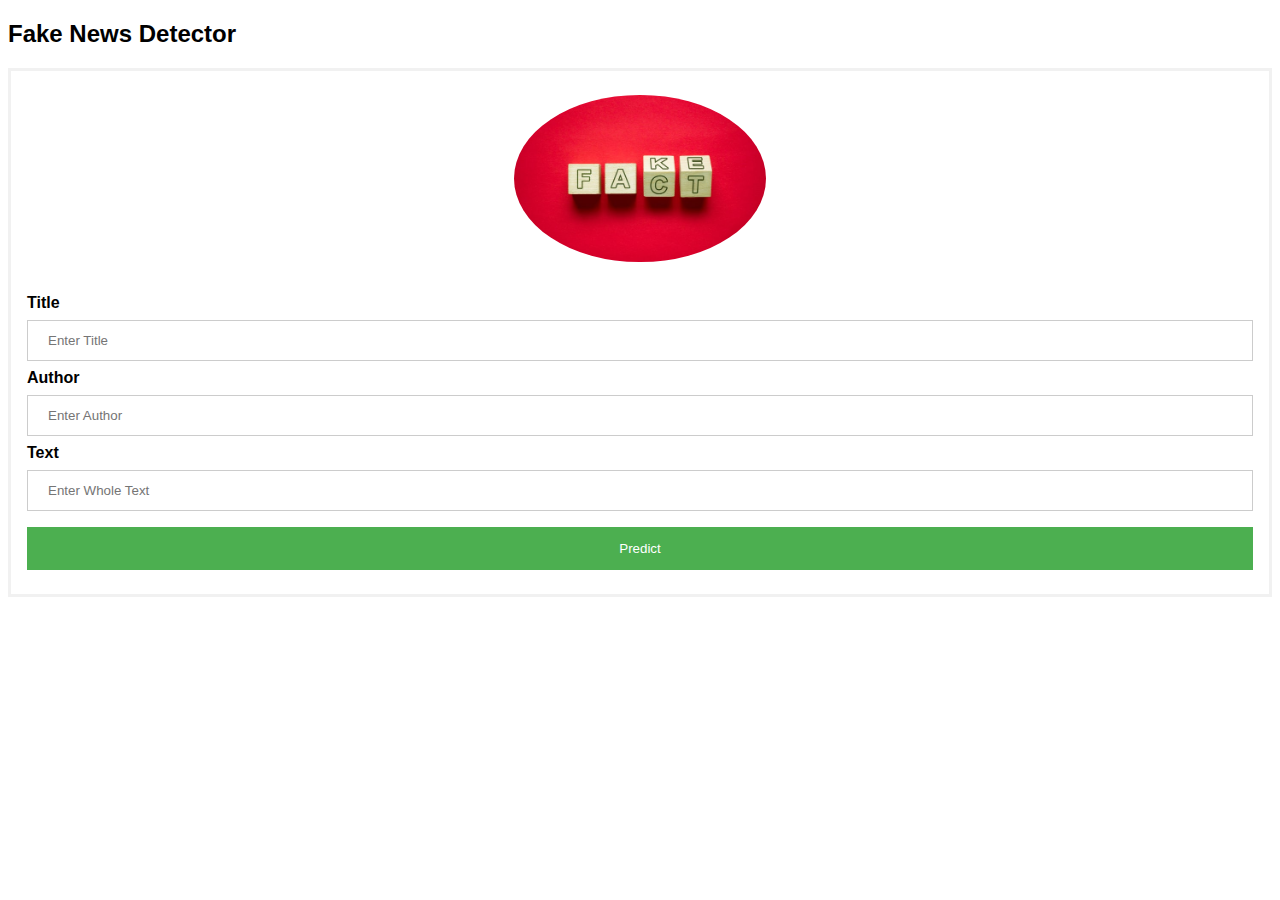
<file: Fake News Detection/App/templates/index.html>
<!DOCTYPE html>
<html>
<head>
<meta name="viewport" content="width=device-width, initial-scale=1">
<style>
body {font-family: Arial, Helvetica, sans-serif;}
form {border: 3px solid #f1f1f1;}

input[type=text] {
 width: 100%;
 padding: 12px 20px;
 margin: 8px 0;
 display: inline-block;
 border: 1px solid #ccc;
 box-sizing: border-box;
}

button {
 background-color: #4CAF50;
 color: white;
 padding: 14px 20px;
 margin: 8px 0;
 border: none;
 cursor: pointer;
 width: 100%;
}

button:hover {
 opacity: 0.8;
}

.cancelbtn {
 width: auto;
 padding: 10px 18px;
 background-color: #f44336;
}

.imgcontainer {
 text-align: center;
 margin: 24px 0 12px 0;
}

img.avatar {
 width: 20%;
 border-radius: 50%;
}

.container {
 padding: 16px;
}

span.psw {
 float: right;
 padding-top: 16px;
}

/* Change styles for span and cancel button on extra small screens */
@media screen and (max-width: 300px) {
 span.psw {
    display: block;
    float: none;
 }
 .cancelbtn {
    width: 100%;
 }
}
</style>
</head>
<body>

<h2>Fake News Detector</h2>
<form id="form_pred" class="contact100-form validate-form" method="post" action="/api">
 <div class="imgcontainer">
   <img src="../static/indeximage.png" alt="Avatar" class="avatar" >
 </div>

 <div class="container">
   <label for="title"><b>Title</b></label>
   <input type="text" placeholder="Enter Title" name="title" required>

   <label for="author"><b>Author</b></label>
   <input type="text" placeholder="Enter Author" name="author" required>

   <label for="maintext"><b>Text</b></label>
   <input type="text" placeholder="Enter Whole Text" name="maintext" required>

   <button type="submit">Predict</button>
 </div>

</form>

</body>
</html>
</file>
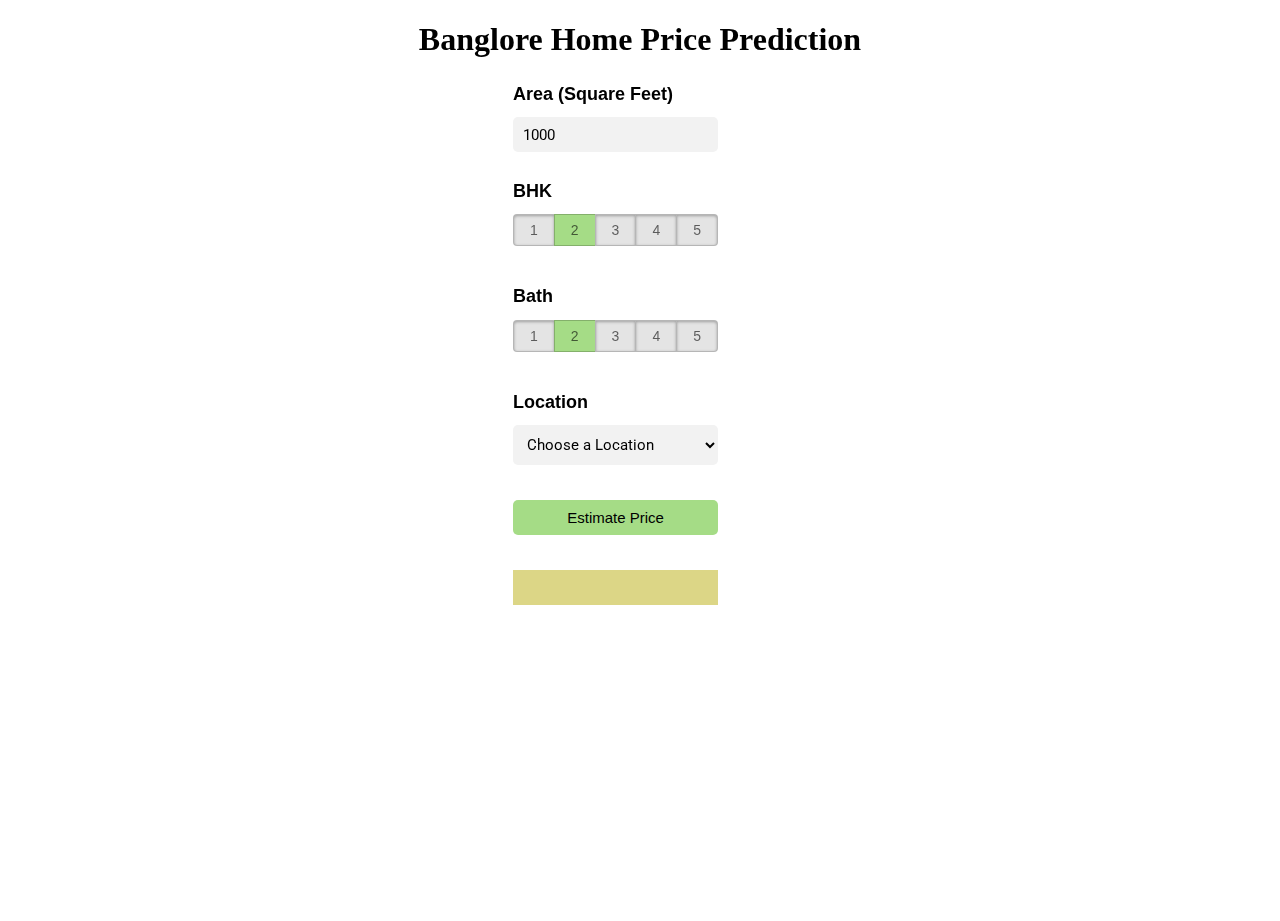
<file: Banglore Home Fare Prediction/client/app.html>
<!DOCTYPE html>
<html>
<head>
    <title>Banglore Home Price Prediction</title>
    <script src="https://ajax.googleapis.com/ajax/libs/jquery/3.4.1/jquery.min.js"></script>
    <script src="app.js"></script>
	<link rel="stylesheet" href="app.css">
</head>
<body>
<div class="img"></div>
	<h1 style='text-align:center'>Banglore Home Price Prediction</h1>
<form class="form">
	<h2>Area (Square Feet) </h2>
    <input class="area"  type="email" id="uiSqft" class="floatLabel" name="Squareft" value="1000">
	<h2>BHK</h2>
	<div class="switch-field">
		<input type="radio" id="radio-bhk-1" name="uiBHK" value="1"/>
		<label for="radio-bhk-1">1</label>
		<input type="radio" id="radio-bhk-2" name="uiBHK" value="2" checked/>
		<label for="radio-bhk-2">2</label>
		<input type="radio" id="radio-bhk-3" name="uiBHK" value="3"/>
		<label for="radio-bhk-3">3</label>
		<input type="radio" id="radio-bhk-4" name="uiBHK" value="4"/>
		<label for="radio-bhk-4">4</label>
		<input type="radio" id="radio-bhk-5" name="uiBHK" value="5"/>
		<label for="radio-bhk-5">5</label>
	</div>
	</form>
<form class="form">
	<h2>Bath</h2>
	<div class="switch-field">
		<input type="radio" id="radio-bath-1" name="uiBathrooms" value="1"/>
		<label for="radio-bath-1">1</label>
		<input type="radio" id="radio-bath-2" name="uiBathrooms" value="2" checked/>
		<label for="radio-bath-2">2</label>
		<input type="radio" id="radio-bath-3" name="uiBathrooms" value="3"/>
		<label for="radio-bath-3">3</label>
		<input type="radio" id="radio-bath-4" name="uiBathrooms" value="4"/>
		<label for="radio-bath-4">4</label>
		<input type="radio" id="radio-bath-5" name="uiBathrooms" value="5"/>
		<label for="radio-bath-5">5</label>
	</div>
	<h2>Location</h2>
	<div>
  	<select class="location" name="location" id="uiLocations">
    	<option value="" disabled="disabled" selected="selected">Choose a Location</option>
			<option>Electronic City</option>
			<option>Rajaji Nagar</option>
  	</select>
</div>
	<button class="submit" onclick="onClickedEstimatePrice()" type="button">Estimate Price</button>
	<div id="uiEstimatedPrice" class="result">	<h2></h2> </div>

</form>
</body>
</html>
</file>
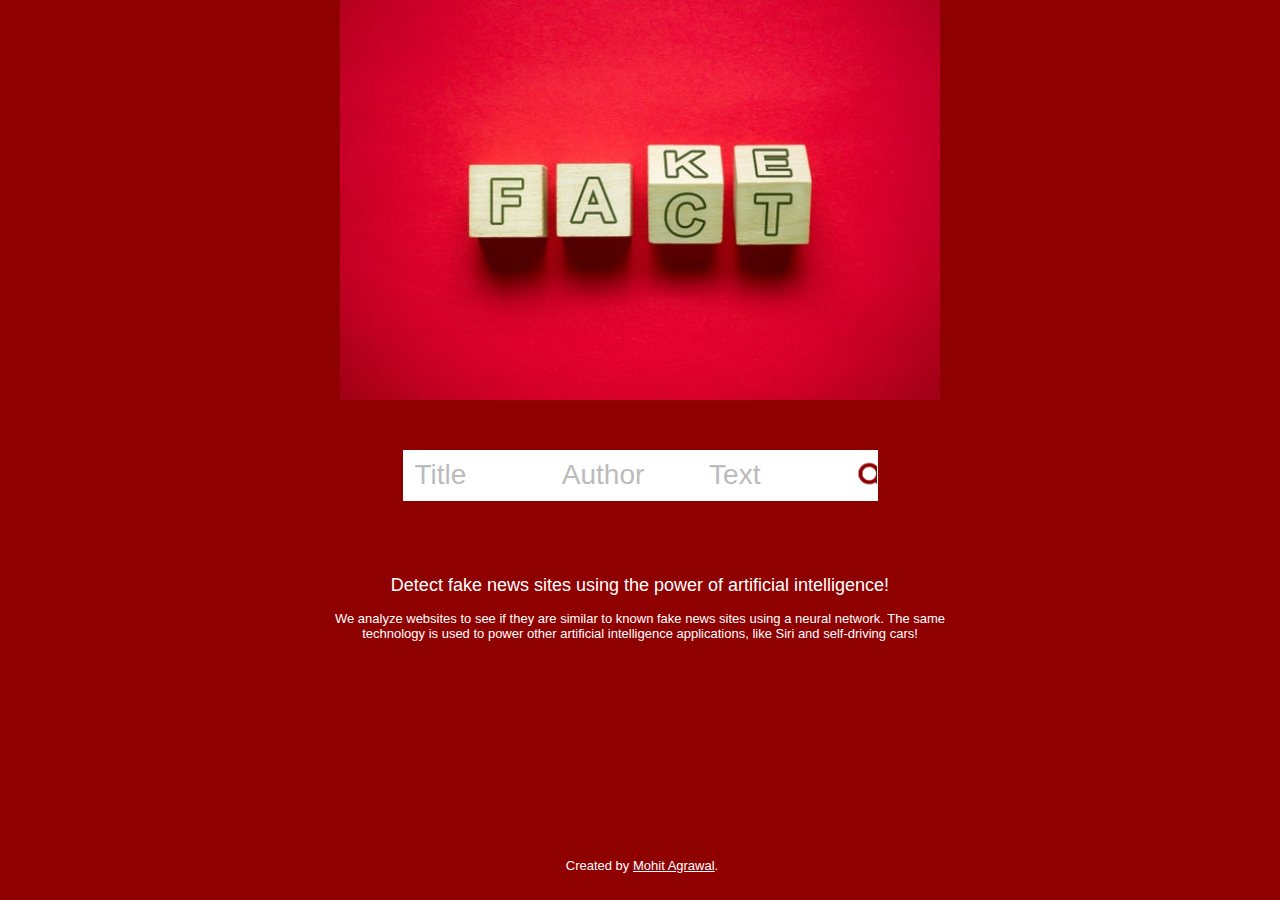
<file: Fake News Detection/App/templates/index1.html>
<head>
  <!-- Global site tag (gtag.js) - Google Analytics -->
  <script async src="https://www.googletagmanager.com/gtag/js?id=UA-10039895-6"></script>
  <script>
    window.dataLayer = window.dataLayer || [];
    function gtag(){dataLayer.push(arguments);}
    gtag('js', new Date());

    gtag('config', 'UA-10039895-6');
  </script>

  <title>Fake News Detector AI | Detect Unreliable News Using Neural Networks</title>
  <meta charset="UTF-8">
  <meta name="description" content="Detect fake or unreliable news websites using neural networks.">
  <meta name="keywords" content="fake, news, ai, neural, network">
  <meta name="author" content="Karan Singhal">
  <meta name="viewport" content="width=device-width, initial-scale=1">
  <link rel="stylesheet" type="text/css" href="style.css"/>
</head>

<body>

  <img id="logo" src="images/indeximage.png"/>
  <div class="container">

      <form id="form_pred" class="contact100-form validate-form" method="post" action="/api">
        <div id="inputs-wrapper">
          <div id="title">
            <input autocomplete="off" autocorrect="off" autocapitalize="off" spellcheck="false" placeholder="Title" id="url" type="text" name="url">
          </div>
          <div id="author">
            <input autocomplete="off" autocorrect="off" autocapitalize="off" spellcheck="false" placeholder="Author" id="url" type="text" name="url">
          </div>
          <div id="text">
            <input autocomplete="off" autocorrect="off" autocapitalize="off" spellcheck="false" placeholder="Text" id="url" type="text" name="url">
          </div>
          <input type="submit" class="button" value="" id="submit"/>
        </div>

      </form>

      <div id="info"><p>Detect fake news sites using the power of artificial intelligence!</p><br />
        We analyze websites to see if they are similar to known fake news sites using a neural network.
        The same technology is used to power other artificial intelligence applications, like Siri and self-driving cars!</div>
        <div id="innerContainer">
        <div class="results" id="loading"><img src="images/loading.gif" id="loadingImage" alt="Loading detection results..."/></div>
        <div class="results" id="fake"><h2>Fake!</h2>This site is probably not a reliable news source.</div>
        <div class="results" id="real"><h2>Real!</h2>This site is probably not a fake news site.</div>
        <div class="results" id="error"><h2>Error!</h2><span id="errorMessage"></span></div>
      </div>
    </div>

  <div id="footer">Created by <a target="_blank" href="http://immohit.co">Mohit Agrawal</a>.</div>
  <script type="text/javascript" src ="form.js"></script>
</body>
</file>
<file: Banglore Home Fare Prediction/client/app.css>
@import url(https://fonts.googleapis.com/css?family=Roboto:300);

.switch-field {
	display: flex;
	margin-bottom: 36px;
	overflow: hidden;
}

.switch-field input {
	position: absolute !important;
	clip: rect(0, 0, 0, 0);
	height: 1px;
	width: 1px;
	border: 0;
	overflow: hidden;
}

.switch-field label {
	background-color: #e4e4e4;
	color: rgba(0, 0, 0, 0.6);
	font-size: 14px;
	line-height: 1;
	text-align: center;
	padding: 8px 16px;
	margin-right: -1px;
	border: 1px solid rgba(0, 0, 0, 0.2);
	box-shadow: inset 0 1px 3px rgba(0, 0, 0, 0.3), 0 1px rgba(255, 255, 255, 0.1);
	transition: all 0.1s ease-in-out;
}

.switch-field label:hover {
	cursor: pointer;
}

.switch-field input:checked + label {
	background-color: #a5dc86;
	box-shadow: none;
}

.switch-field label:first-of-type {
	border-radius: 4px 0 0 4px;
}

.switch-field label:last-of-type {
	border-radius: 0 4px 4px 0;
}

.form {
	max-width: 270px;
	font-family: "Lucida Grande", Tahoma, Verdana, sans-serif;
	font-weight: normal;
	line-height: 1.625;
	margin: 8px auto;
	padding-left: 16px;
	z-index: 2;
}

h2 {
	font-size: 18px;
	margin-bottom: 8px;
}
.area{
  font-family: "Roboto", sans-serif;
  outline: 0;
  background: #f2f2f2;
  width: 76%;
  border: 0;
  margin: 0 0 10px;
  padding: 10px;
  box-sizing: border-box;
  font-size: 15px;
  height: 35px;
  border-radius: 5px;
}

.location{
  font-family: "Roboto", sans-serif;
  outline: 0;
  background: #f2f2f2;
  width: 76%;
  border: 0;
  margin: 0 0 10px;
  padding: 10px;
  box-sizing: border-box;
  font-size: 15px;
  height: 40px;
  border-radius: 5px;
}

.submit{
  background: #a5dc86;
  width: 76%;
  border: 0;
  margin: 25px 0 10px;
  box-sizing: border-box;
  font-size: 15px;
	height: 35px;
	text-align: center;
	border-radius: 5px;
}

.result{
		background: #dcd686;
		width: 76%;
		border: 0;
		margin: 25px 0 10px;
		box-sizing: border-box;
		font-size: 15px;
		height: 35px;
		text-align: center;
}

.img {
  background: url('https://images.unsplash.com/photo-1564013799919-ab600027ffc6?ixlib=rb-1.2.1&auto=format&fit=crop&w=1350&q=80');
	background-repeat: no-repeat;
  background-size: auto;
  background-size:100% 100%;
  -webkit-filter: blur(5px);
  -moz-filter: blur(5px);
  -o-filter: blur(5px);
  -ms-filter: blur(5px);
  filter: blur(15px);
  position: fixed;
  width: 100%;
  height: 100%;
  top: 0;
  left: 0;
  z-index: -1;
}

body, html {
  height: 100%;
}
</file>
<file: Fake News Detection/App/templates/style.css>
@font-face {
    font-family: 'Norwester';
    src: url('fonts/norwester-webfont.woff') format('woff');
    font-weight: normal;
    font-style: normal;
}

body {
  background-color: #8f0000;
  transition: background-color .75s ease;
  font-family: "Lucida Grande", "Helvetica Neue", "Arial", sans-serif;
  color: white;
  margin: 0px;
  text-align:center;
}

#logo {
  max-width: 600px;
  min-width: 300px;
  width: 90%;
  display:block;
  margin: 0 auto 50px auto;
}

.container {
  width: 85%;
  margin-left: auto;
  margin-right: auto;
  position:relative;
}

#innerContainer {
  min-height: 220px;
}

#info, .results {
  text-align: center;
  margin-bottom:50px;
  margin-top: 15px;
  max-width:660px;
  margin-right: auto;
  margin-left: auto;
  left:0;
  right:0;
  position:absolute;
}

#info {
  font-size: 13px;
  margin-top:40px;
}

#info p {
  font-size: 18px;
  margin-bottom: 0px;
}

.results {
  font-size:18px;
  opacity: 0;
}

h2 {
  font-family: "Norwester";
  margin-bottom: 10px;
  font-size:40px;
}

#loadingImage {
  height: 100px;
  margin-top:30px;
  opacity: .4;
}

form {
  white-space: nowrap;
}

#inputs-wrapper {
  margin: 0 auto;
  width: 90%;
  max-width: 475px;
  display:flex;
}

input {
  padding: 8px 11px;
  font-size:28px;
  height: 51px;
  border: 1px solid white;
  color: #222;

}

#url-wrapper {
  width: 100%;
}

#url {
  margin-right:51px;
  width:100%;
}

input::placeholder {
  color: #bbb;
}

#submit {
  background-color: transparent;
  border: 1px solid white;
  color: white;
  height:51px;
  width: 51px;
  background-image: url('images/searchicon.png');
  background-size: cover;
}

#submit:hover {
  cursor: pointer;
}

#footer {
  position: fixed;
  bottom: 0px;
  padding: 5px;
  text-align:center;
  height: 40px;
  width: 100%;
  margin: 0;
  padding: 2px;
  background-color: inherit;
  font-size:13px;
}

a {
  color: white;
}
</file>
